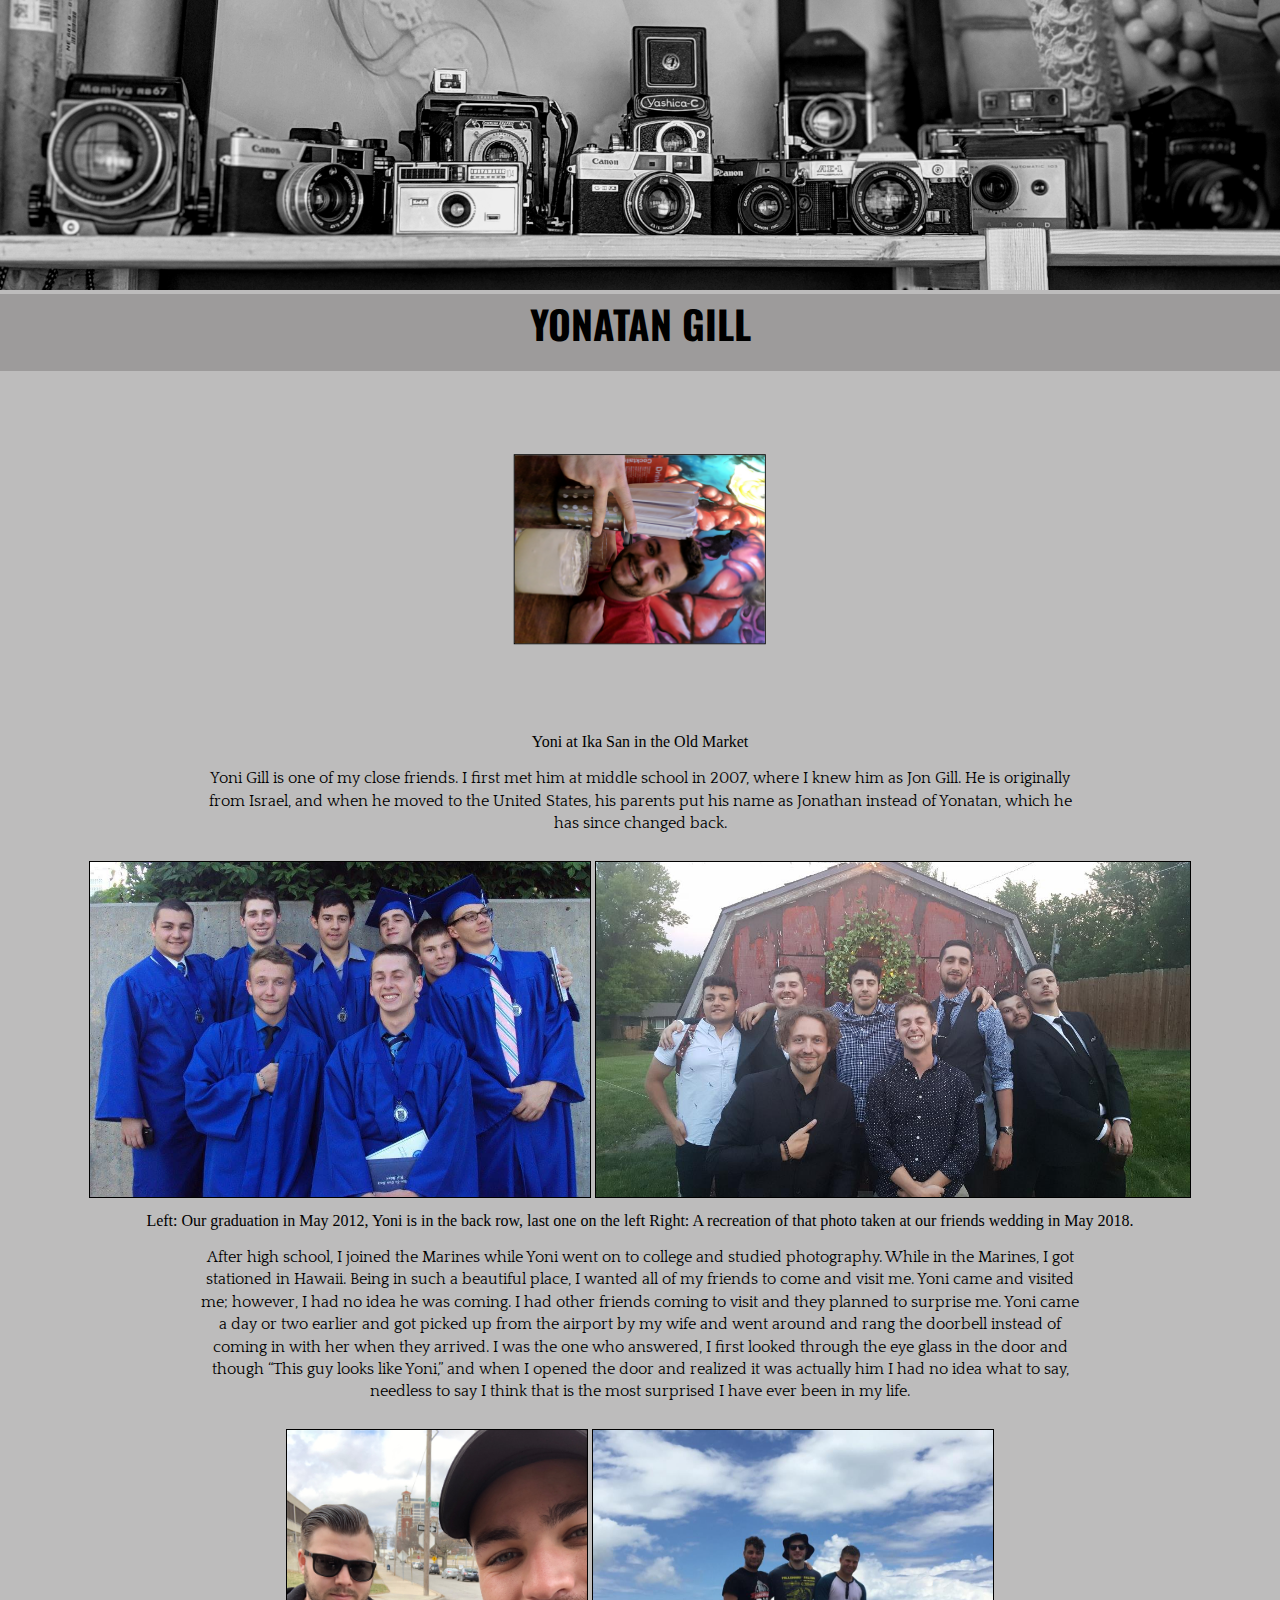
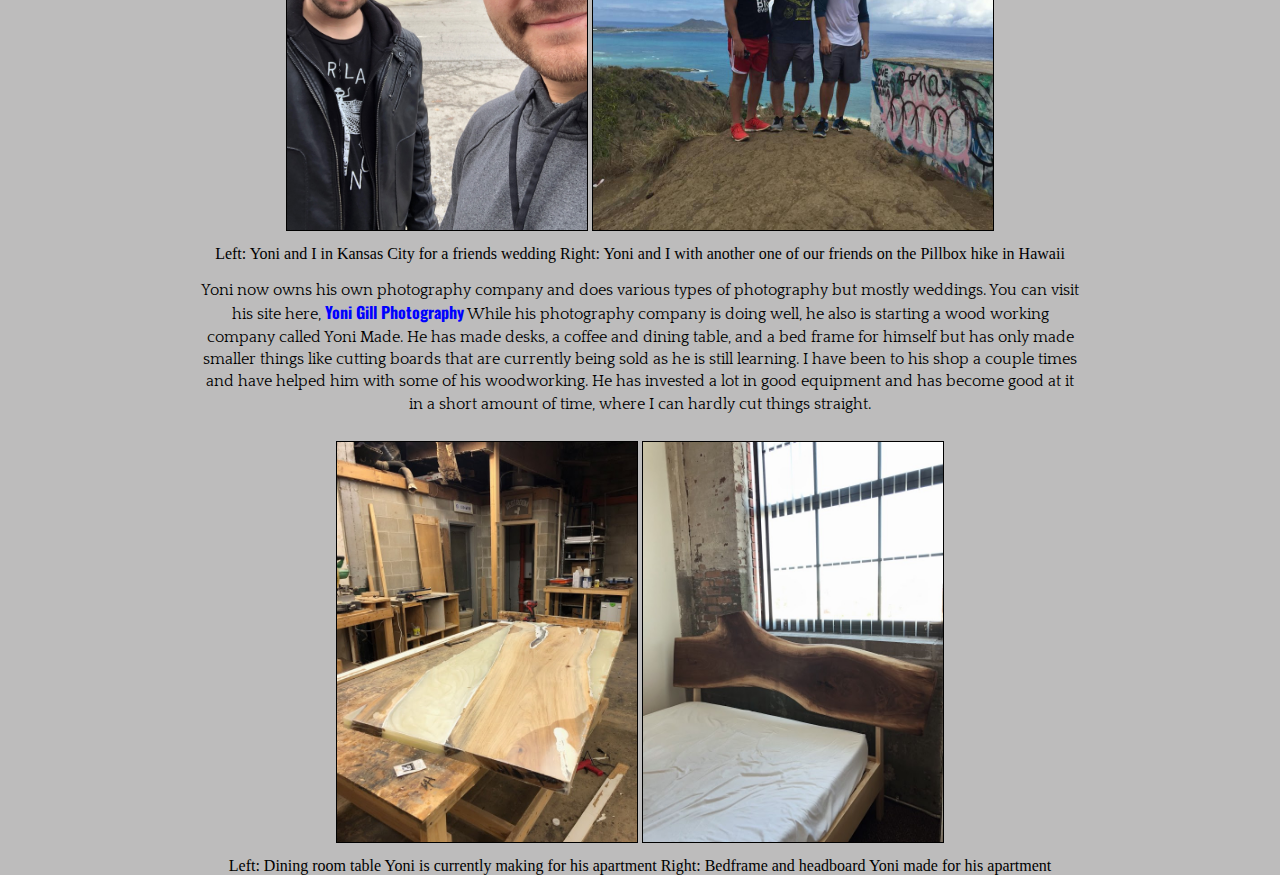
<file: index.html>
<!DOCTYPE html>
<html lang="en">
<head>
    <title>Alcala WEB200 Project</title>
    <meta charset="UTF-8">
    <meta name="viewport" content="width=device-width, initial-scale=1.0">
    <link href="AlcalaProject.css" rel="stylesheet">
    <link href="https://fonts.googleapis.com/css?family=Oswald:300,500,700|Quattrocento:400,700" rel="stylesheet">
    <link href="https://fonts.googleapis.com/css?family=Oswald:300,400" rel="stylesheet">
</head>
<body>
    <img src="Images\cameras.jpg" alt="cameras" class="cameras">
    <main>
        <h1>Yonatan Gill</h1>
        <br>
        <br>
        <figure class="yoni">
        <img src="Images\Yoni.jpg" alt="yoni" class="yoni"><br><br><br><br>
            <figcaption>Yoni at Ika San in the Old Market</figcaption>
        </figure>

        <p>Yoni Gill is one of my close friends. I first met him at middle school in 2007, where I knew him as Jon Gill. He is originally 
        from Israel, and when he moved to the United States, his parents put his name as Jonathan instead of Yonatan, which he has since changed back.</p>

        <figure class="grad"> 
            <div class="gradColumn">
                <img src="Images\grad.jpg" alt="graduation photo" class="grad">
                <img src="Images\recreatedgrad.jpg" alt="recreated graduation photo" class="recreatedgrad">
            </div>
        </figure>
        <figcaption>Left: Our graduation in May 2012, Yoni is in the back row, last one on the left Right: A recreation of that photo taken at our friends wedding in May 2018.</figcaption>


        <p>After high school, I joined the Marines while Yoni went on to college and studied photography. While in the Marines, I got stationed in Hawaii. 
        Being in such a beautiful place, I wanted all of my friends to come and visit me. Yoni came and visited me; however, I had no idea he was coming. 
        I had other friends coming to visit and they planned to surprise me. Yoni came a day or two earlier and got picked up from the airport by my wife 
        and went around and rang the doorbell instead of coming in with her when they arrived. I was the one who answered, I first looked through the eye 
        glass in the door and though “This guy looks like Yoni,” and when I opened the door and realized it was actually him I had no idea what to say, 
        needless to say I think that is the most surprised I have ever been in my life. 
        <figure class="friends">
            <div class="pictures">
                <img src="Images\YoniandTroy.jpg" alt="yoni and troy" class="yAndT">
                <img src="Images\hawaii.jpg" alt="hawaii" class="hawaii">
            </div>
        </figure>
        <figcaption>Left: Yoni and I in Kansas City for a friends wedding Right: Yoni and I with another one of our friends on the Pillbox hike in Hawaii</figcaption>
        </p>

        <p>Yoni now owns his own photography company and does various types of photography but mostly weddings. You can visit his site here,
        <a href='http://www.yonigill.com/'>Yoni Gill Photography</a> While his photography company is doing well, he also is starting a wood working company 
        called Yoni Made. He has made desks, a coffee and dining table, and a bed frame for himself but has only made smaller things like cutting boards that
        are currently being sold as he is still learning. I have been to his shop a couple times and have helped him with some of his woodworking. He has invested 
        a lot in good equipment and has become good at it in a short amount of time, where I can hardly cut things straight. 
        <figure class="projects">
            <div class="woodworking">
                <img src="Images\table.jpg" alt="table" class="table">
                <img src="Images\bed.jpg" alt="bed" class="bed">
            </div>
        </figure>
        <figcaption>Left: Dining room table Yoni is currently making for his apartment Right: Bedframe and headboard Yoni made for his apartment</figcaption>
    </main>
</body>
</html>
</file>
<file: AlcalaProject.css>
body {
    font-size: 16px;
    background-color: rgba(151, 149, 149, 0.63);
    margin: 0;
    padding: 0;
}

main{
    text-align: center;
}

p {
    font-family: 'Quattrocento', Georgia, 'Times New Roman', serif;
    font-weight: 400;
    line-height: 1.4em;
    margin-left: 200px;
    margin-right: 200px;
}

h1{
    font-family: 'Oswald', Verdana, Arial, sans-serif;
    font-weight: 700;
    text-transform: uppercase;
    font-size: 39.06px;
    padding-bottom: .5em;
    margin: 0px;  
    background-color: rgba(151, 149, 149, 0.836);
}

h2{
    font-family: 'Oswald', Verdana, Arial, sans-serif;
    font-weight: 500;
    font-size: 31.25px;
    padding-bottom: .3em;
    margin: 0px;
    background-color: rgba(185, 63, 8, 1.0);
}

h3{
    font-family: 'Oswald', Verdana, Arial, sans-serif;
    font-weight: 500;
}

figure.grad{
    display: flex;
    margin: 0;
    padding: 0;
}

div.gradColumn{
    flex: 50%;
    padding: 10px;
    margin: 0;
}

a{
    font-family: 'Oswald';
    padding-top: .5em;
    font-size: 1em;
    font-weight: bold;
    text-decoration: none;
}

a:link{
    font-family: 'Oswald';
    color: blue;
    text-decoration: none;
}

a:visited{
    font-family: 'Oswald';
    color: gray;
    text-decoration: none;
}

a:hover{
    font-family: 'Oswald';
    color: blue;
    text-decoration: underline;
}

footer{
    background-color: rgb(245, 101, 109);
    padding: 10px;
}

img{
    border-color: black;
    border-width: 1px;
    border-style: solid;
}

img.cameras{
    object-fit: contain;
    margin: 0;
    padding: 0;
    border: none;
    max-width: 100%;
    height: auto;
}

img.grad{
    max-width: 500px;
    height: auto;
    overflow: hidden;
}

img.recreatedgrad{
    max-width: 595px;
    height: auto;
    overflow: hidden;
}

img.yAndT{

    width: auto;
    max-height: 400px;
    overflow: hidden;
}

img.hawaii{

    width: auto;
    max-height: 400px;
    overflow: hidden;
}

img.bed{

    width: auto;
    max-height: 400px;
    overflow: hidden;
}

img.table{

    width: auto;
    max-height: 400px;
    overflow: hidden;
}

img.yoni{

    transform: rotate(90deg);
    width: auto;
    max-height: 250px;
    overflow: hidden;
}

figure.friends{
    display: flex;
    margin: 0;
    padding: 0;
}

div.pictures{
    flex: 50%;
    padding: 10px;
    margin: 0;
}

figure.projects{
    display: flex;
    margin: 0;
    padding: 0;
}

div.woodworking{
    flex: 50%;
    padding: 10px;
    margin: 0;
}
</file>
